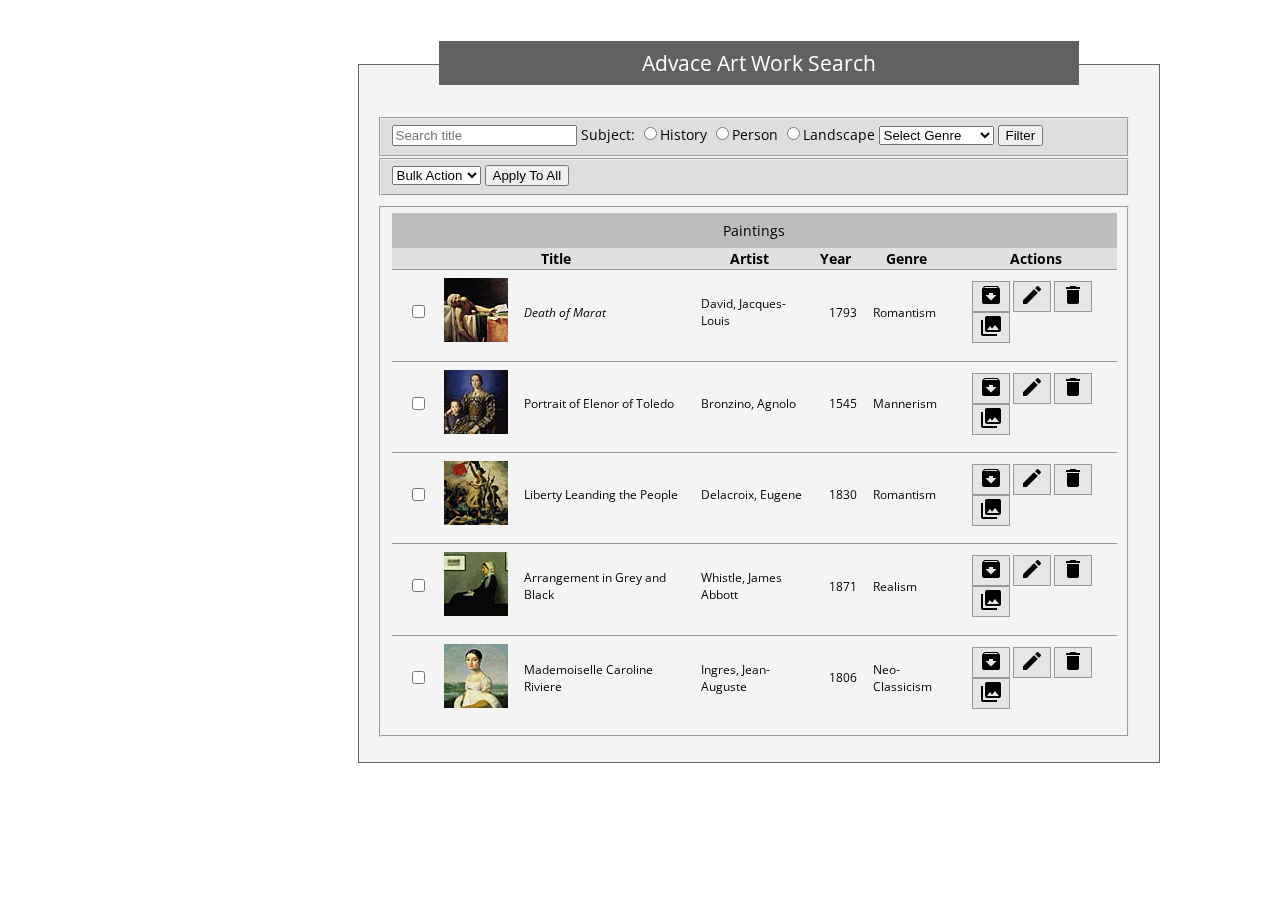
<file: index.html>
<!DOCTYPE html>
<html lang="en">
<head>
  <meta charset="utf-8" />
  <title>Chapter 5</title>
  <link rel="stylesheet" href="chapter05-project02.css" />
</head>
<body>
  <section>
    <legend>Advace Art Work Search</legend>
    <form method="get" action="http://www.randyconnolly.com/tests/process.php" >
    <fieldset>
      <input type="search" name="search" placeholder="Search title"/>
      
      <label>Subject:</label>
      <input type="radio" name="subject" value="1"/>History
      <input type="radio" name="subject" value="2"/>Person
      <input type="radio" name="subject" value="3"/>Landscape

      <select name="filter">
        <option>Select Genre</option>
        <option value="1">Baroque</option>
        <option value="2">Renaissance</option>
        <option value="3">Realism</option>
        <option value="4">Romantism</option>
        <option value="5">Mannerism</option>
        <option value="6">Neo-Classicism</option>
      </select>
      <input value="Filter" type="submit"/>
    </fieldset>
  
    <fieldset>
      <select name="action">
      <option>Bulk Action</option>
      <option name="action" value="1">Archive</option>
      <option name="action" value="2">Edit</option>
      <option name="action" value="3">Delete</option>
      <option name="action" value="4">Collection</option>
    </select>
    <input value="Apply To All" type="submit"/>
  </fieldset>
  
  <fieldset class="painting">
    <table>
    <caption>Paintings</caption>
    <thead>
      <tr>
        <th></th> 
         <th colspan="2" title="Title">Title</th>  
         <th title="Artist">Artist</th>
         <th title="Year">Year</th>
         <th title="Genre">Genre</th>
         <th title="Actions">Actions</th>
      </tr>
   </thead>

  <tbody>
    <tr>
      <td><input type="checkbox" name="index[]" value="10"/></td>
      <td><img src="images/05030.jpg"/></td>
      <td><i>Death of Marat</i></td>
      <td>David, Jacques-Louis</td>
      <td>1793</td>
      <td>Romantism</td>
      <td>
        <button ><img src="images/archive.png"/></button>
        <button><img src="images/edit.png"/></button>
        <button><img src="images/delete.png"/></button>
        <button><img src="images/collection.png"/></button>
      </td>
    </tr>

    <tr>
    <td><input type="checkbox" name="index[]" value="20"/></td>
    <td><img src="images/120010.jpg"/></td>
    <td>Portrait of Elenor of Toledo</td>
    <td>Bronzino, Agnolo</td>
    <td>1545</td>
    <td>Mannerism</td>
      <td>
        <button><img src="images/archive.png"/></button>
        <button><img src="images/edit.png"/></button>
        <button><img src="images/delete.png"/></button>
        <button><img src="images/collection.png"/></button>
      </td>
    </tr>

    <tr>
      <td><input type="checkbox" name="index[]" value="30"/></td>
      <td><img src="images/07020.jpg"/></td>
      <td> Liberty Leanding the People</td>
      <td>Delacroix, Eugene</td>
      <td>1830</td>
      <td>Romantism</td>
      <td>
        <button><img src="images/archive.png"/></button>
        <button><img src="images/edit.png"/></button>
        <button><img src="images/delete.png"/></button>
        <button><img src="images/collection.png"/></button>
      </td>
    </tr>

    <tr>
      <td><input type="checkbox" name="index[]" value="40"/></td>
      <td><img src="images/13030.jpg"/></td>
      <td>Arrangement in Grey and Black</td>
      <td>Whistle, James Abbott</td>
      <td>1871</td>
      <td>Realism</td>
      <td>
        <button><img src="images/archive.png"/></button>
        <button><img src="images/edit.png"/></button>
        <button><img src="images/delete.png"/></button>
        <button><img src="images/collection.png"/></button>
      </td>
    </tr>

    <tr>
      <td><input type="checkbox" name="index[]" value="50"/></td>
      <td><img src="images/06010.jpg"/></td>
      <td>Mademoiselle Caroline Riviere</td>
      <td>Ingres, Jean-Auguste</td>
      <td>1806</td>
      <td>Neo-Classicism</td>
      <td>
        <button><img src="images/archive.png"/></button>
        <button><img src="images/edit.png"/></button>
        <button><img src="images/delete.png"/></button>
        <button><img src="images/collection.png"/></button>
      </td>
      </tr>

    </tbody>
    </table>                   
  </fieldset>
  </form>
  </section>
  </body>
</html>
</file>
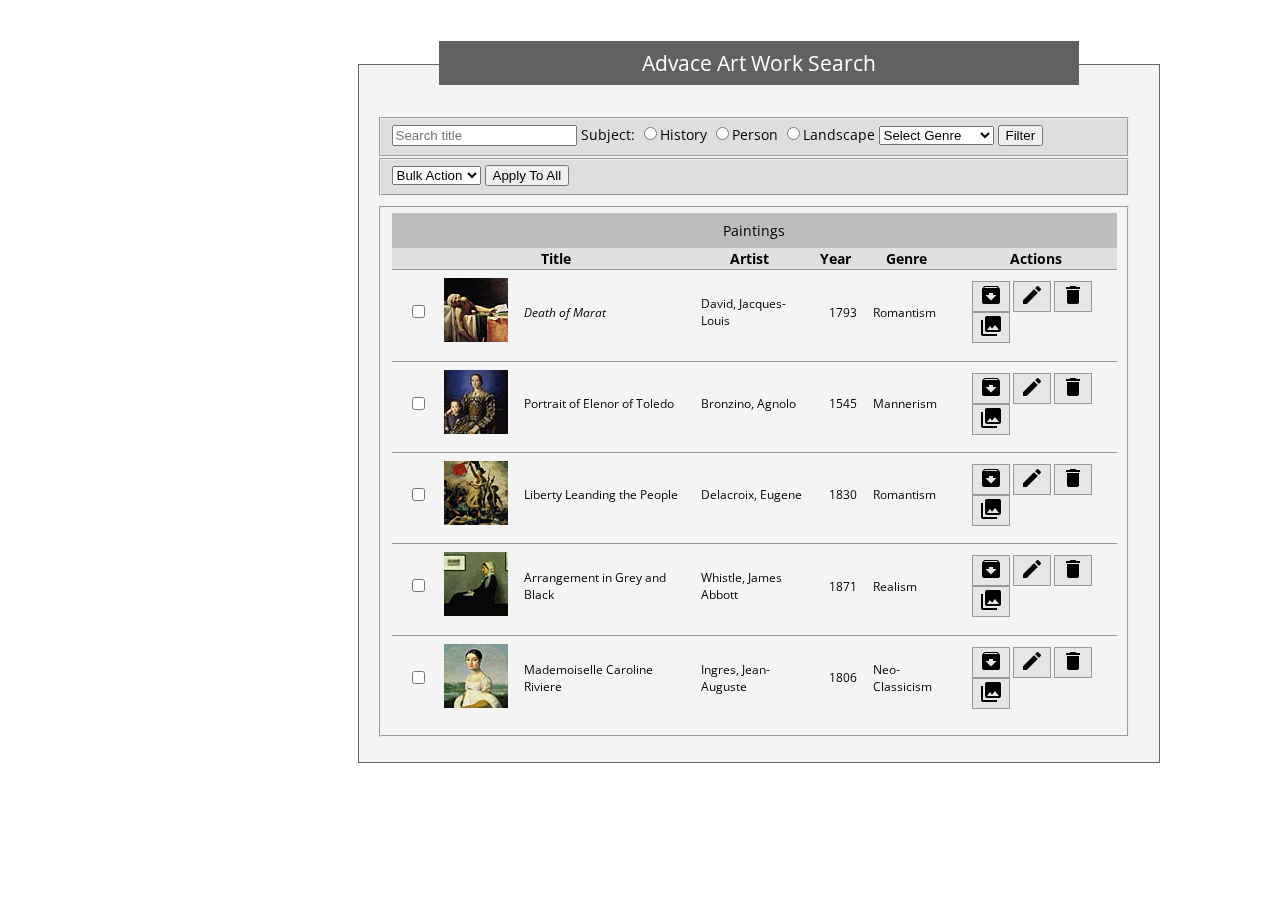
<file: chapter05-project02.html>
<!DOCTYPE html>
<html lang="en">
<head>
  <meta charset="utf-8" />
  <title>Chapter 5</title>
  <link rel="stylesheet" href="chapter05-project02.css" />
</head>
<body>
  <section>
    <legend>Advace Art Work Search</legend>
    <form method="get" action="http://www.randyconnolly.com/tests/process.php" >
    <fieldset>
      <input type="search" name="search" placeholder="Search title"/>
      
      <label>Subject:</label>
      <input type="radio" name="subject" value="1"/>History
      <input type="radio" name="subject" value="2"/>Person
      <input type="radio" name="subject" value="3"/>Landscape

      <select name="filter">
        <option>Select Genre</option>
        <option value="1">Baroque</option>
        <option value="2">Renaissance</option>
        <option value="3">Realism</option>
        <option value="4">Romantism</option>
        <option value="5">Mannerism</option>
        <option value="6">Neo-Classicism</option>
      </select>
      <input value="Filter" type="submit"/>
    </fieldset>
  
    <fieldset>
      <select name="action">
      <option>Bulk Action</option>
      <option name="action" value="1">Archive</option>
      <option name="action" value="2">Edit</option>
      <option name="action" value="3">Delete</option>
      <option name="action" value="4">Collection</option>
    </select>
    <input value="Apply To All" type="submit"/>
  </fieldset>
  
  <fieldset class="painting">
    <table>
    <caption>Paintings</caption>
    <thead>
      <tr>
        <th></th> 
         <th colspan="2" title="Title">Title</th>  
         <th title="Artist">Artist</th>
         <th title="Year">Year</th>
         <th title="Genre">Genre</th>
         <th title="Actions">Actions</th>
      </tr>
   </thead>

  <tbody>
    <tr>
      <td><input type="checkbox" name="index[]" value="10"/></td>
      <td><img src="images/05030.jpg"/></td>
      <td><i>Death of Marat</i></td>
      <td>David, Jacques-Louis</td>
      <td>1793</td>
      <td>Romantism</td>
      <td>
        <button ><img src="images/archive.png"/></button>
        <button><img src="images/edit.png"/></button>
        <button><img src="images/delete.png"/></button>
        <button><img src="images/collection.png"/></button>
      </td>
    </tr>

    <tr>
    <td><input type="checkbox" name="index[]" value="20"/></td>
    <td><img src="images/120010.jpg"/></td>
    <td>Portrait of Elenor of Toledo</td>
    <td>Bronzino, Agnolo</td>
    <td>1545</td>
    <td>Mannerism</td>
      <td>
        <button><img src="images/archive.png"/></button>
        <button><img src="images/edit.png"/></button>
        <button><img src="images/delete.png"/></button>
        <button><img src="images/collection.png"/></button>
      </td>
    </tr>

    <tr>
      <td><input type="checkbox" name="index[]" value="30"/></td>
      <td><img src="images/07020.jpg"/></td>
      <td> Liberty Leanding the People</td>
      <td>Delacroix, Eugene</td>
      <td>1830</td>
      <td>Romantism</td>
      <td>
        <button><img src="images/archive.png"/></button>
        <button><img src="images/edit.png"/></button>
        <button><img src="images/delete.png"/></button>
        <button><img src="images/collection.png"/></button>
      </td>
    </tr>

    <tr>
      <td><input type="checkbox" name="index[]" value="40"/></td>
      <td><img src="images/13030.jpg"/></td>
      <td>Arrangement in Grey and Black</td>
      <td>Whistle, James Abbott</td>
      <td>1871</td>
      <td>Realism</td>
      <td>
        <button><img src="images/archive.png"/></button>
        <button><img src="images/edit.png"/></button>
        <button><img src="images/delete.png"/></button>
        <button><img src="images/collection.png"/></button>
      </td>
    </tr>

    <tr>
      <td><input type="checkbox" name="index[]" value="50"/></td>
      <td><img src="images/06010.jpg"/></td>
      <td>Mademoiselle Caroline Riviere</td>
      <td>Ingres, Jean-Auguste</td>
      <td>1806</td>
      <td>Neo-Classicism</td>
      <td>
        <button><img src="images/archive.png"/></button>
        <button><img src="images/edit.png"/></button>
        <button><img src="images/delete.png"/></button>
        <button><img src="images/collection.png"/></button>
      </td>
      </tr>

    </tbody>
    </table>                   
  </fieldset>
  </form>
  </section>
  </body>
</html>
</file>
<file: chapter05-project02.css>
@import url(https://fonts.googleapis.com/css?family=Open+Sans);
@import url(https://fonts.googleapis.com/css?family=Merriweather);

/* general text formatting */

h1, h2, h3, nav, footer {
 font-family: 'Merriweather', serif; 
}

body {
  font-family: 'Open Sans', Arial, sans-serif;
  font-size: 14px;
  position: fixed;
}

section {
  background-color: rgb(245, 244, 244);
  margin: 4em 8em 1em 25em;
  padding: 0px 0px 20px 0px ;
  border: solid 1pt rgb(101, 100, 100);
}

legend {
  background-color: #616161 ;
  color: rgb(255, 255, 255);
  padding: .5rem 0rem .5rem 0rem;
  margin: -1.5rem 5rem 2rem 5rem;
  text-align: center;  
  font-size: 1.5em;
}

caption {
  background-color: #BDBDBD;
  padding: .5rem;
  font-weight: 300px ;
}
th{
  color: #000000;
  font-weight: bold;
}

thead {
  background-color: #E0E0E0 ;
  margin: -1.5rem 5rem 2rem 5rem;
}

table{
  border-collapse: collapse;
}

td{
  border-top:solid .7pt #979898;
  padding: .5rem 0rem .9rem 1rem;
  font-size: 12px;
}

fieldset {
   margin: 1px 30px 0px 20px;
   background-color: #dedede;
}

.painting{
  margin: 10px 30px 5px 20px;
  background-color: #f4f4f4;
}

button{
  background: #e6e6e6;
  border: solid .5px #9a9999;
}

button:hover{
  background: #cdcdcd;
  border: solid .5px #d0cece;
}
</file>
